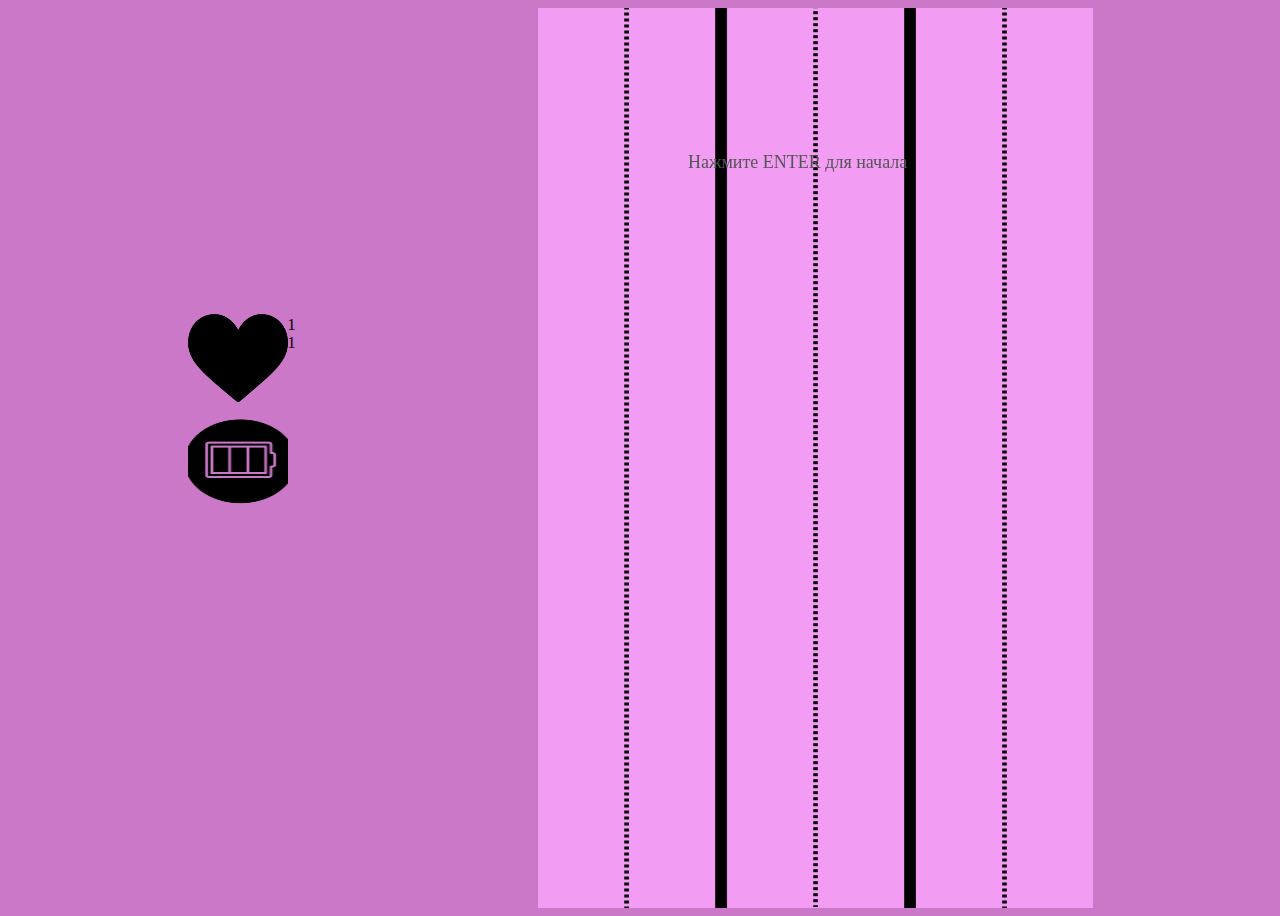
<file: index.html>
<!DOCTYPE html>
<html lang="en">
<head>
    <meta charset="UTF-8">
    <meta name="viewport" content="width=device-width, initial-scale=1.0">
    <title>Document</title>
    <link rel="stylesheet" href="nes-final.css">
</head>
<body id="body">
        
                <div id="container">
                    <img src ="life.png" >
                    <img src="energy.png" >
                    
                </div>
             <div id="lines">
                    <div id="life_count">
                        1
                    </div>
                    <div  id="count_energy">
                        1
                    </div> 
            </div>
            
<canvas id="canvas"></canvas>
    <script src="nes-final.js"></script>
</body> 
</html>
</file>
<file: nes-final.css>
#body{
    display: flex;
    align-items: center;
    justify-content: center;
    background-color: rgb(204, 120, 200);
}


#container{
    width: 350px;
    height: 300px;
    display: flex;
    flex-direction: column;
    
}
#container img{
    width:100px ;
    height:100px ;
}

#lines img{
    width:250px ;
    height:100px ;
}

#lines{
    width: 250px ;
    height: 300px ;
    display: flex;
    flex-direction: column; 
    margin-top:15px;
    margin-left:-250px;
}
</file>
